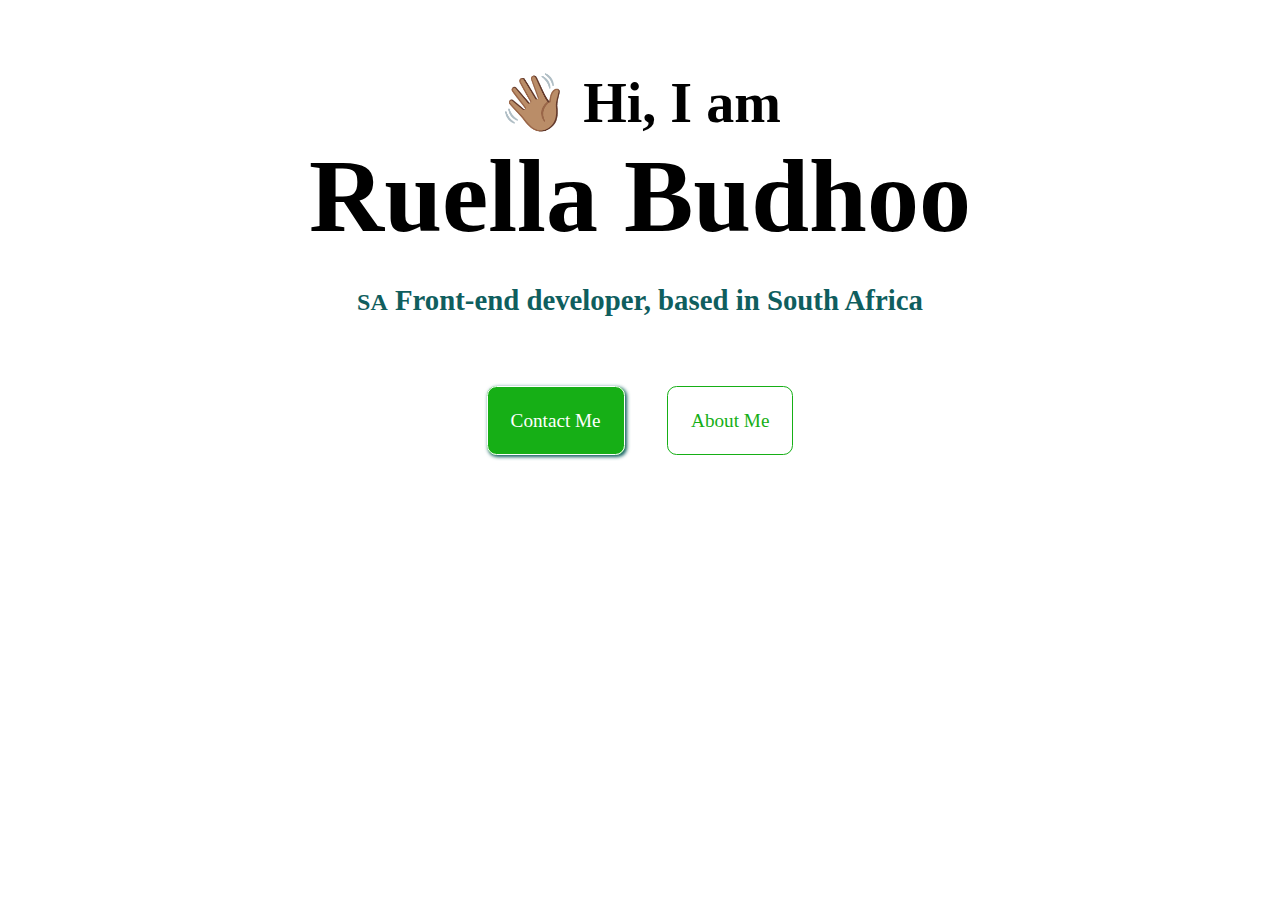
<file: index.html>
<!DOCTYPE html>
<html lang="en">
<head>
    <meta charset="UTF-8">
    <meta name="viewport" content="width=device-width, initial-scale=1.0">
    <title>SheCodes Responsive Week 1 Homework</title>
    <link href="index.css" rel="stylesheet">
</head>
<body>
    <main>
        <h2 class="homepage-h2">👋🏽 Hi, I am</h2>
        <h1 class="homepage-h1">Ruella Budhoo</h1>
        <h3 class="homepage-h3"><span>SA</span> Front-end developer, based in South Africa</h3>
        <div class="nav-links">
            <a href="about.html#contact" class="nav-link-2" >Contact Me</a>
            <a href="about.html" class="nav-link-1">About Me</a>
        </div>
        </main>
</body>
</html>
</file>
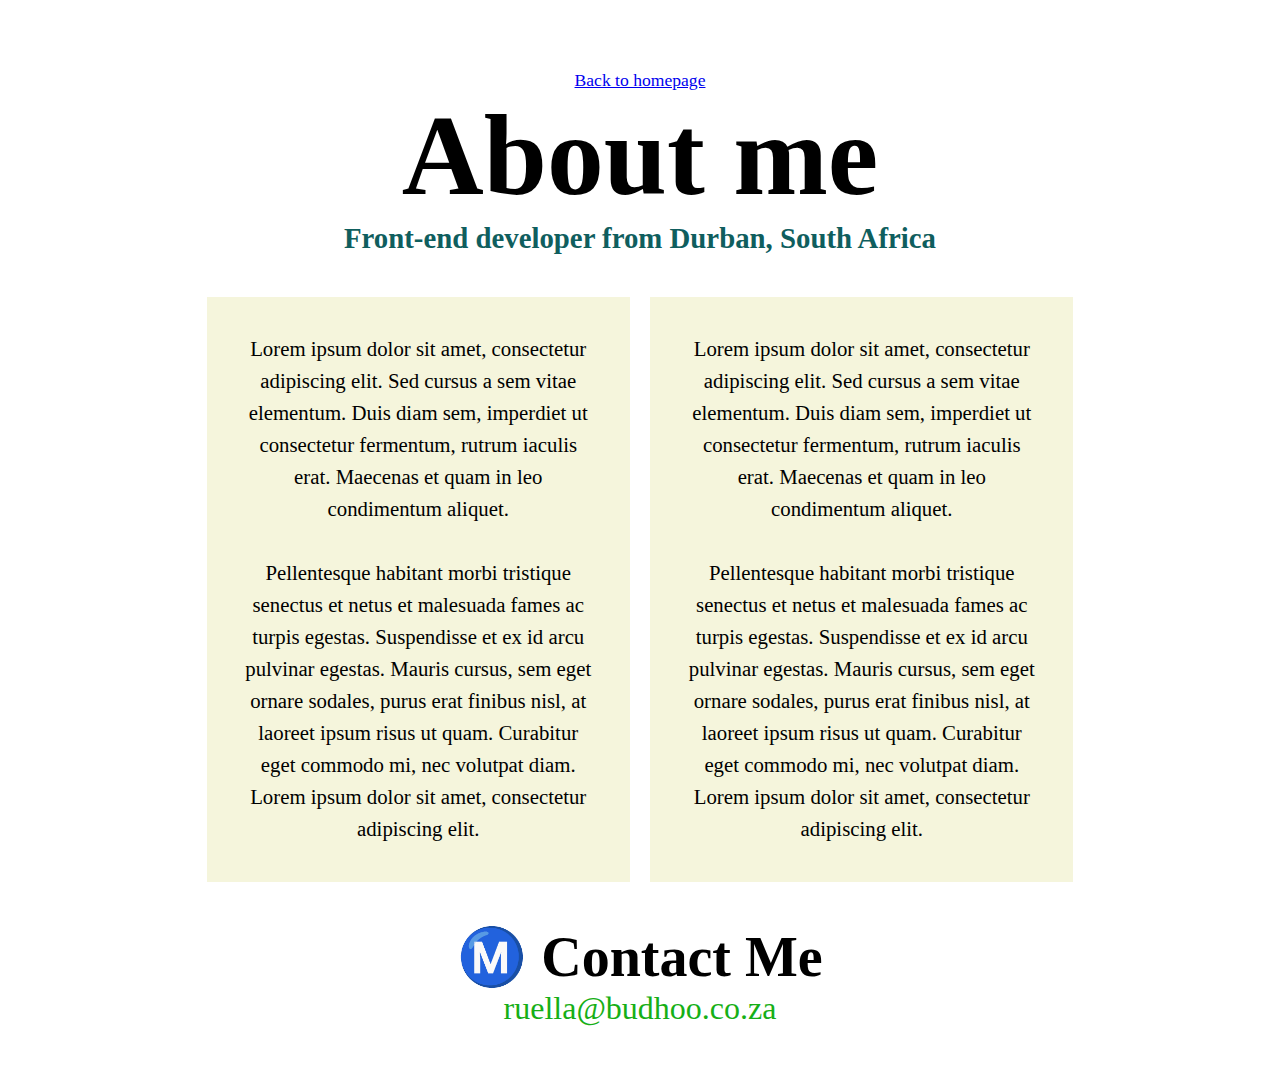
<file: about.html>
<!DOCTYPE html>
<html lang="en">
<head>
    <meta charset="UTF-8">
    <meta name="viewport" content="width=device-width, initial-scale=1.0">
    <title>contact page</title>
    <link href="index.css" rel="stylesheet">
</head>
<body>
    <main>
        <a href="index.html" class="return">Back to homepage</a>
        <h1 class="about-h1">About me</h1>
        <h3 class="about-h3"><strong>Front-end developer from Durban, South Africa</strong></h2>
        <section class="about-me">
            <p>Lorem ipsum dolor sit amet, consectetur adipiscing elit. Sed cursus a sem vitae elementum. Duis diam sem, imperdiet ut consectetur fermentum, rutrum iaculis erat. Maecenas et quam in leo condimentum aliquet. <br /><br /> Pellentesque habitant morbi tristique senectus et netus et malesuada fames ac turpis egestas. Suspendisse et ex id arcu pulvinar egestas. Mauris cursus, sem eget ornare sodales, purus erat finibus nisl, at laoreet ipsum risus ut quam. Curabitur eget commodo mi, nec volutpat diam. Lorem ipsum dolor sit amet, consectetur adipiscing elit.</p>
            <p>Lorem ipsum dolor sit amet, consectetur adipiscing elit. Sed cursus a sem vitae elementum. Duis diam sem, imperdiet ut consectetur fermentum, rutrum iaculis erat. Maecenas et quam in leo condimentum aliquet. <br /><br /> Pellentesque habitant morbi tristique senectus et netus et malesuada fames ac turpis egestas. Suspendisse et ex id arcu pulvinar egestas. Mauris cursus, sem eget ornare sodales, purus erat finibus nisl, at laoreet ipsum risus ut quam. Curabitur eget commodo mi, nec volutpat diam. Lorem ipsum dolor sit amet, consectetur adipiscing elit.
        </section>
        <h2 class="about-h2" id="contact">Ⓜ️ Contact Me</h1>
        <a href="email" class="email">ruella@budhoo.co.za</a>
    </main>
</body>
</html>
</file>
<file: index.css>
:root {
    --color-one: #ffffff;
    --color-two: #000000;
    --color-three: #16af16;
    --color-four: #0f5e5e;
}

.homepage-h2 {
    color: var(--color-two);
    text-align: center;
    font-size: 3.5rem;
    margin: 0;
    margin-top: 1.25em;
}

.homepage-h1 {
    color: var(--color-two);
    text-align: center;
    font-size: 6.5rem;
    margin: 0;
}

.homepage-h3 {
    color: var(--color-four);
    text-align: center;
    font-size: 1.8rem;
}
span {
    font-size: 1.5rem;
}

.nav-links {
    padding: 4em;
    text-align: center;
}

.nav-links a {
    padding: 1.2em;
    text-decoration: none;
    font-size: 1.2rem;
    margin: 1em;
    border-radius: 0.5em;
}

.nav-link-2 {
background-color: var(--color-three);
border: 1px solid var(--color-one);
color: var(--color-one);
box-shadow: 0.1em 0.1em 0.2em var(--color-four);
}

.nav-link-1 {
    border: 1px solid var(--color-three);
    color: var(--color-three);
}

/* about.index */

.return, .email{
    display: block;
}

.return {
    margin-top: 4em;
    font-size: 1.1rem;
}

.about-h1 {
    font-size: 7.1rem;
    margin: 0;
}

.about-h3 {
    font-size: 1.8rem;
    margin: 0;
    color: var(--color-four);
}

a, h1, h2, h3 {
    text-align: center;
}

section {
    display: flex;
    margin-bottom: 2em;
    justify-content: center;
}

p {
    margin: 0.5em;
    margin-top: 2em;
    background-color: beige;
    padding: 1.75em;
    text-align: center;
    font-size: 1.3rem;
    line-height: 2rem;
    max-width: 350px;
}

.about-h2 {
    font-size: 3.5rem;
    margin: 0;
}

.email {
    font-size: 2rem;
    text-decoration: none;
    margin-bottom: 2em;
    color: var(--color-three);
}
</file>
